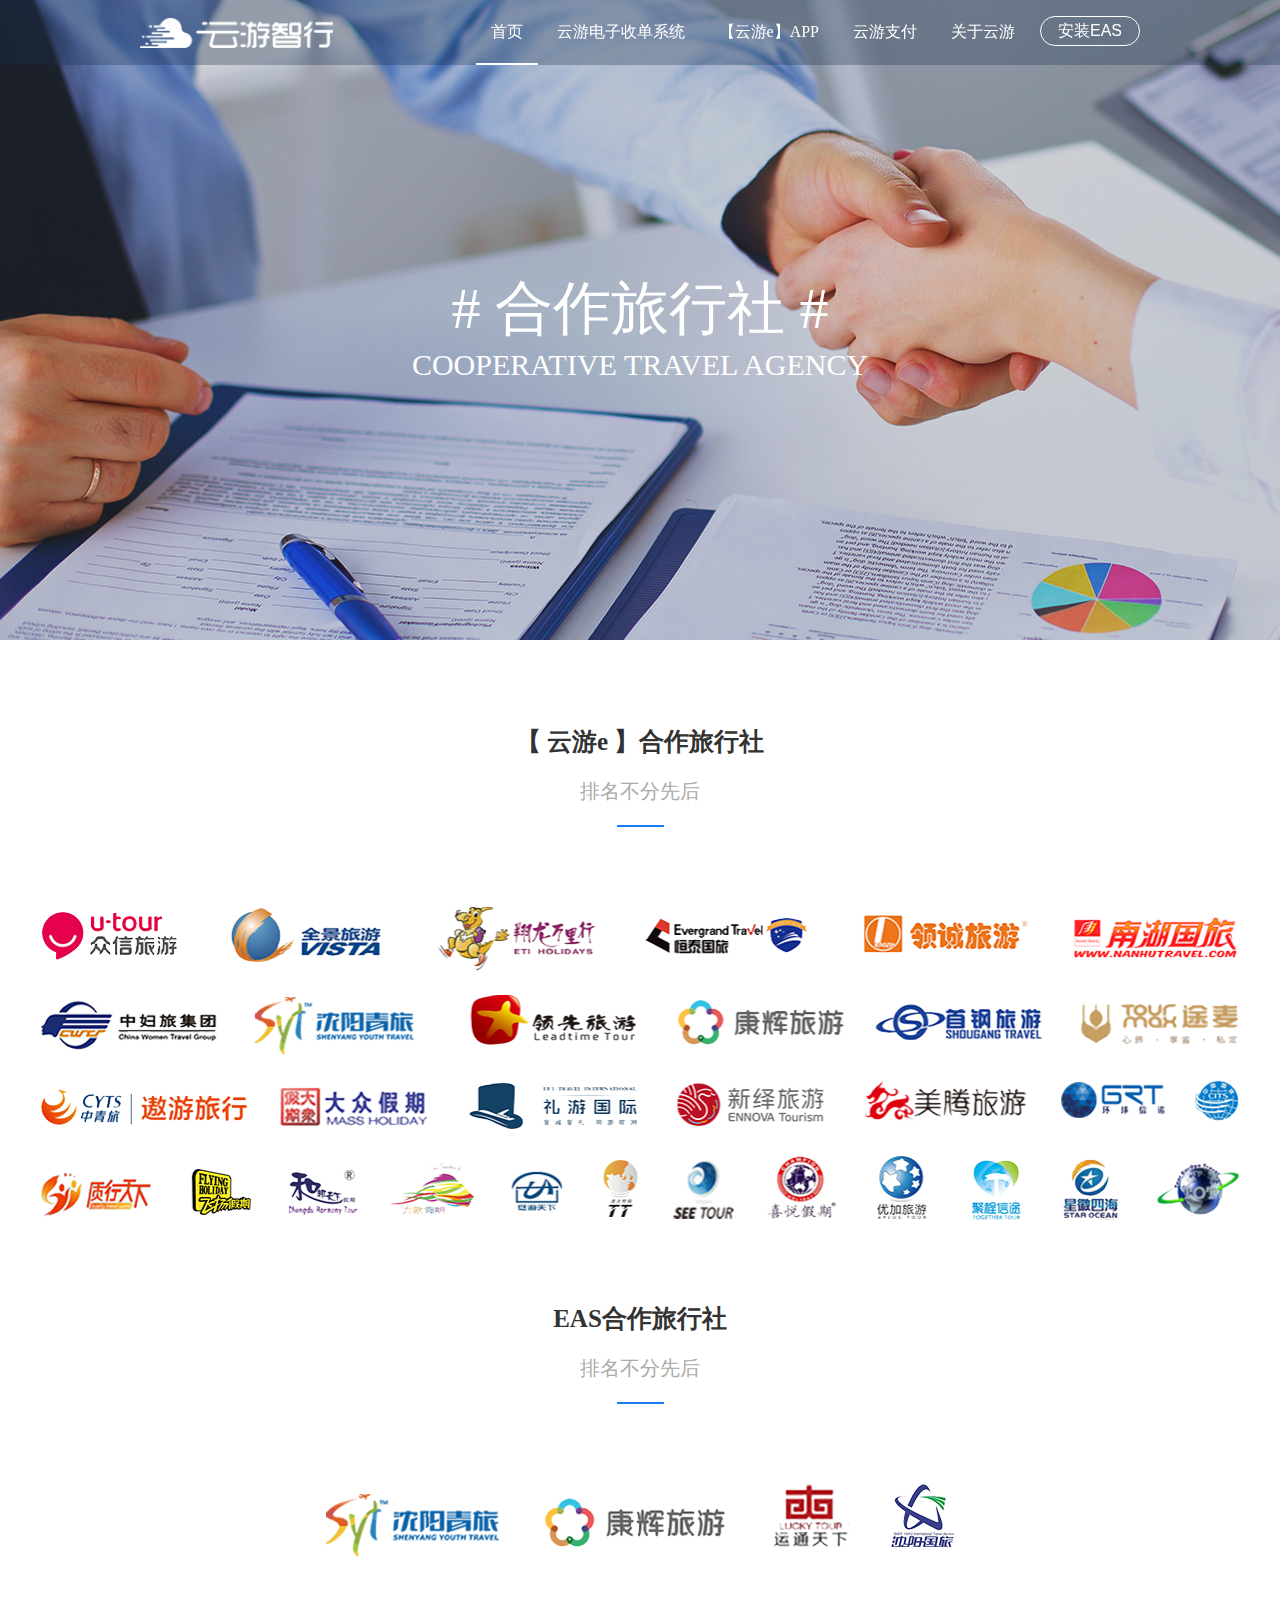
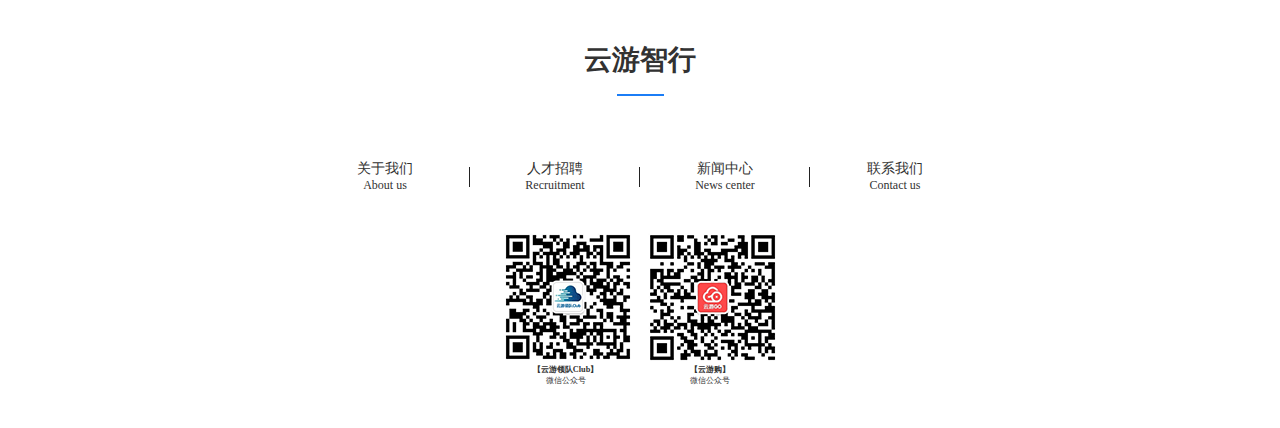
<file: src/index2.html>
<!DOCTYPE html>
<html lang="en">
<head>
    <meta charset="UTF-8">
    <title>云游智行旅行社</title>
    <link href="css/index.css" rel="stylesheet">
    <link rel="stylesheet" href="css/index2.css">
    <script src="js/jquery-1.8.0.min.js"></script>
    <script src="js/index.js"></script>
</head>
<body>
<div class="nav">
    <div class="subnav">
        <img src="img/logo.png">
        <button class="install_btn">安装EAS</button>
        <ul>
            <a href=""><li class="on">首页</li></a>
            <a href=""><li>云游电子收单系统</li></a>
            <a href=""><li>【云游e】APP</li></a>
            <a href=""><li>云游支付</li></a>
            <a href=""><li>关于云游</li></a>
        </ul>
    </div>
</div>
<div class="travel_agency_content">
    <p class="title_name"># 合作旅行社 #</p>
    <p class="title_name_1">COOPERATIVE  TRAVEL  AGENCY</p>
</div>
<div class="travel_agency_picture">
    <div class="travel_agency_picture_title">
        <p class="travel_title_name">【 云游e 】合作旅行社</p>
        <p class="travel_title_name_1">排名不分先后</p>
    </div>
    <div class="blueline"></div>
    <div class="travel_agency_company">
        <img src="img/travel_agency_company.png" alt="【 云游e 】合作旅行社">
    </div>
    <div class="travel_agency_picture_title">
        <p class="travel_title_name">EAS合作旅行社</p>
        <p class="travel_title_name_1">排名不分先后</p>
    </div>
    <div class="blueline"></div>
    <div class="travel_agency_content_picture">
        <img src="img/travel_picture.png" alt="EAS合作旅行社">
    </div>
</div>
<div class="index-footer">
    <h1>云游智行</h1>
    <div class="blueline"></div>
    <ul class="inlineBlock index-footer-list">
        <li>
            <div>关于我们</div>
            <div class="footer-list-en">About us</div>
        </li>
        <li>
            <div>人才招聘</div>
            <div class="footer-list-en">Recruitment</div>
        </li>
        <li>
            <div>新闻中心</div>
            <div class="footer-list-en">News center</div>
        </li>
        <li>
            <div>联系我们</div>
            <div class="footer-list-en">Contact us</div>
        </li>
    </ul>
    <ul class="inlineBlock index-footer-er">
        <li>
            <img src="img/er_1.png" alt="云游领队Club" title="云游领队Club">
            <h5>【云游领队Club】<br><span>微信公众号</span></h5>
        </li>
        <li>
            <img src="img/er_2.png" alt="云游购" title="云游购">
            <h5>【云游购】<br><span>微信公众号</span></h5>
        </li>
    </ul>
</div>
</body>
</html>
</file>
<file: src/css/index.css>
html,body{height:100%;min-height: 920px;}
body{
    width: 100%;
    min-width:1000px;
    font-family: "Microsoft YaHei";
    padding:0;
    margin:0;
}
/*导航栏*/
.nav{
    width: 100%;
    height:65px;
    background: rgba(22,45,75,.3);
    position: fixed;
    top:0;
    left:0;
    z-index: 5;
}
.nav .subnav{
    width: 1000px;
    height: 65px;
    margin:0 auto;
}
.nav img{
    height: 30px;
    margin-top:18px;
}
.nav ul{
    float: right;
    padding:0;
    margin:0;
}
.nav li{
    font-size: 20px;
    color: white;
    line-height: 63px;
    display: inline-block;
    zoom: 1;
    *display: inline;
    margin-left: 0px;
    padding: 0 15px;
    cursor: pointer;
}
.nav li:hover{
    border-bottom: 2px solid white;
}
.nav .on{
    border-bottom: 2px solid white;
}
.nav li a{
    color:white;
    text-decoration: none;
}
/*右边 联系方式*/
.right_bar{
    width: 70px;
    height: 250px;
    border-top-left-radius: 6px;
    border-bottom-left-radius: 6px;
    background: rgba(22,45,75,.3);
    margin:0;
    padding:0;
    position: fixed;
    top:20%;
    right:0;
    z-index: 5;
}
.right_bar li{
    width: 100%;
    height: 50px;
    list-style-type: none;
    cursor: pointer;
}
.right_bar .totop{
    background: url("../img/icon/totop.png") no-repeat center;
}
.right_bar .totop:hover{
    background: url("../img/icon/totop_on.png") no-repeat center;
}
.right_bar .phone{
    background: url("../img/icon/phone.png") no-repeat center;
    position: relative;
}
.right_bar .phone:hover{
    background: url("../img/icon/phone_on.png") no-repeat center;
}
.right_bar .phone:hover .connect{
    width: 220px;
}
.right_bar .qq{
    background: url("../img/icon/qq.png") no-repeat center;
}
.right_bar .qq:hover{
    background: url("../img/icon/qq_on.png") no-repeat center;
}
.right_bar .wechat{
    background: url("../img/icon/wechat.png") no-repeat center;
    position: relative;
}
.right_bar .wechat:hover{
    background: url("../img/icon/wechat_on.png") no-repeat center;
}
.right_bar .wechat:hover .qrcode{
    width: 220px;
}
.right_bar .tobottom{
    background: url("../img/icon/tobottom.png") no-repeat center;
}
.right_bar .tobottom:hover{
    background: url("../img/icon/tobottom_on.png") no-repeat center;
}
.right_bar .connect{
    width: 0px;
    height: 75px;
    border-top-left-radius: 6px;
    border-bottom-left-radius: 6px;
    background: rgba(22,45,75,.3);
    box-sizing: border-box;
    overflow: hidden;
    -webkit-transition: all 1s;
    position: absolute;
    right: 70px;
    top: -15px;
}
.right_bar .subconnect{
    height:48px;
    margin: 14px 15px;
    border-left:2px solid white;
}
.right_bar .subconnect p{
    font-size:18px;
    color:white;
    white-space: nowrap;
    text-indent: .5em;
    margin:0px;
}
.right_bar .qrcode{
    width:0;
    height:160px;
    border-top-left-radius: 6px;
    border-bottom-left-radius: 6px;
    background: rgba(22,45,75,.3);
    box-sizing: border-box;
    overflow: hidden;
    -webkit-transition: all 1s;
    position: absolute;
    right: 70px;
    top: -15px;
}
.right_bar .subqrcode{
    margin:23px 16px;
    white-space: nowrap;
}
.right_bar .subqrcode div{
    display: inline-block;
    zoom: 1;
    *display: inline;
}
.right_bar .subqrcode p{
    font-size:16px;
    text-align: center;
    color:white;
    margin:0;
}
/*公用*/
#giant_screen,#company_profile,#who_we_are,#business_memorabilia,#partners,#cooperative_travel_agency,#corporate_vision{
    width:100%;
    height:100%;
}
.main{
    width:1000px;
    margin:0 auto;
    padding-top: 75px;
}
h1{
    font-weight:normal;
    text-align: center;
    color:#1b7df6;
    margin-bottom: 15px;
}
.blueline{
    width:45px;
    margin:0 auto;
    border: 1px solid #1b7df6;
}
h2{
    font-weight:normal;
    text-align: center;
    color:#323232;
}
.inlineBlock{
    font-size: 0;
}
.inlineBlock > li{
    display: inline-block;
    zoom: 1;
    *display: inline;
    font-size: 14px;
}
/*第一页*/
#giant_screen{
    background: url("../img/index_banner.jpg") no-repeat center;
    background-size: 100% 100%;
    position: relative;
    text-align: center;
}
#giant_screen .txt{
    padding-top: 376px;
}
#giant_screen .next{
    width: 50px;
    display: block;
    position: absolute;
    bottom:5%;
    left: 50%;
    margin-left:-25px;
}
/*第二页*/
#company_profile{
    position: relative;
    background: white;
}
#company_profile .video{
    width:590px;
    height:340px;
    margin:50px auto;
    position: relative;
}
#company_profile .cover{
    width:100%;
    height:100%;
    position: absolute;
    top:0;
    left:0;
    opacity: 1;
    z-index: 1;
 }
#company_profile .play{
    width:70px;
    height:70px;
    cursor: pointer;
    margin-left:-35px;
    margin-top:-35px;
    position: absolute;
    top:50%;
    left:50%;
    z-index: 2;
}
#company_profile video{
    width: 100%;
    height:100%;
}
#company_profile .context{
    font-size:16px;
    letter-spacing: 1.6px;
    color:#323232;
    line-height: 30px;
    text-align: justify;
}
#company_profile .number{
    width: 100%;
    height: 170px;
    background: url("../img/bluebottom.jpg") no-repeat;
    /*position: absolute;*/
    /*bottom:0;*/
    /*left: 0;*/
}
#company_profile .Statistics{
    width: 1000px;
    margin:0 auto;
}
#company_profile .Statistics div{
    display: inline-block;
    zoom: 1;
    *display: inline;
    /*padding-top: 47px;*/
}
#company_profile .Statistics .middle{width: 716px;}
#company_profile .num{
    font-size: 50px;
    color:white;
    font-weight:bold;
    text-align: center;
    margin-bottom: 17px;
}
#company_profile .type{
    font-size: 18px;
    color:white;
    text-align: center;
}
/*第三页*/
#who_we_are{
    background: url("../img/bg2.jpg") no-repeat;
    background-size: 100% 100%;
}
#who_we_are h1,#who_we_are h2{color:white;}
#who_we_are .blueline{border:1px solid white;}
#who_we_are .content{
    width:1000px;
    margin:185px auto 70px;
}
#who_we_are .content div{
    display: inline-block;
    zoom: 1;
    *display: inline;
    width:150px;
}
#who_we_are .content .fixed{margin-left: 0;}
#who_we_are .content .marginleft{margin-left: 128px;}
#who_we_are .content div img{width:150px;}
#who_we_are .content div p{
    font-size: 18px;
    color: white;
    text-align: center;
}
#who_we_are .context{
    font-size:16px;
    letter-spacing: 2.7px;
    color:white;
    line-height: 30px;
    text-align: justify;
}
/*第四页*/
#business_memorabilia{
    background: url("../img/bg3.jpg") no-repeat;
    background-size: 100% 100%;
}
#business_memorabilia .time_axis{
    width:100%;
    height:520px;
    background: url("../img/events_bj.png") no-repeat  0 10px;
    margin-top:85px;
    position: relative;
}
#business_memorabilia .pure_text{
    width:160px;
    height:100px;
}
#business_memorabilia .mix_text{
    width:160px;
    height:130px;
}
#business_memorabilia h3{
    font-size: 20px;
    margin-top:0;
    margin-bottom:10px;
}
#business_memorabilia .txt{
    width: 160px;
    font-size: 16px;
    letter-spacing: 1px;
    display: -webkit-box;
    -webkit-line-clamp: 3;
    -webkit-box-orient: vertical;
    overflow: hidden;
}
#business_memorabilia .word{
    width: 160px;
    font-size: 16px;
    margin-top:5px;
    text-overflow:ellipsis;
    white-space:nowrap;
    overflow:hidden;
}
#business_memorabilia img{width:63px;}
#business_memorabilia .timeblock1{
     position: absolute;
     top:0;
     left:95px;
 }
#business_memorabilia .timeblock2{
    position: absolute;
    bottom:0;
    left:200px;
}
#business_memorabilia .timeblock3{
    position: absolute;
    top:0;
    left:375px;
}
#business_memorabilia .timeblock4{
    position: absolute;
    bottom:30px;
    left:490px;
}
#business_memorabilia .timeblock5{
    position: absolute;
    top:0;
    right:214px;
}
#business_memorabilia .timeblock6{
     position: absolute;
     bottom:30px;
     right:117px;
 }
#business_memorabilia .timeblock7{
    position: absolute;
    top:0;
    right:-43px;
}
/*第五页*/
#partners{
    background: url("../img/bg4.jpg") no-repeat;
    background-size: 100% 100%;
}
#partners h1,#partners h2{color:white;}
#partners .blueline{border:1px solid white;}
#partners .content div{
    width:450px;
    height:373px;
    background-color: rgba(255,255,255,.1);
    box-sizing:border-box;
    padding:6% 2.5%;
    margin-top:145px;
    position: relative;
}
#partners .blockleft{float: left;}
#partners .blockright{float: right;}
#partners img{
    width:273px;
    position: absolute;
    left:50%;
    top:-37px;
    margin-left: -136.5px;
}
#partners p{
    font-size:16px;
    color: white;
    line-height:35px;
    text-align: justify;
    letter-spacing: 2px;
}
/*第六页*/
#cooperative_travel_agency{
    background: url("../img/bg5.jpg") no-repeat;
    background-size: 100% 100%;
}
#cooperative_travel_agency p{
    text-align: center;
    font-size: 14px;
    color:#323232;
    margin-bottom: 60px;
}
#cooperative_travel_agency .index-travel{
    width: 1200px;
    margin: auto;
    padding: 0;
}
#cooperative_travel_agency .index-travel > li{
    text-align: center;
    vertical-align: middle;
}
#cooperative_travel_agency .index-travel > li img{
    margin-right: 15px;
    margin-left: 15px;
    margin-top: 25px;
}
/*底部*/
.index-footer {
    width: 1000px;
    margin: auto;
    color: #323232;
    font-size: 14px;
    padding-bottom: 42px;
}
.index-footer h1{color:#323232;}
.inlineBlock{
    font-size: 0;
}
.inlineBlock > li{
    display: inline-block;
    zoom: 1;
    *display: inline;
    font-size: 14px;
}
.index-footer-list{
    text-align: center;
    padding-top: 34px;
}
.index-footer-list > li{
    width: 170px;
    position: relative;
}
.index-footer-list > li + li:before{
    content: "";
    height: 20px;
    display: block;
    border-left: 1px solid #222;
    position: absolute;
    top: 50%;
    left: -1px;
    margin-top: -10px;
}
.footer-list-en{
    font-size: 12px;
}
.address-w{
    line-height: 26px;
    margin: 0;
    font-weight: bold;
}
.index-footer-address{
    padding-top: 50px;
}
.index-footer-address > li{
    width: 336px;
    line-height: 26px;
}
.index-footer-address > li:last-child{
    width: auto;
}
.index-footer-er{
    padding-top: 32px;
    text-align: center;
}
.index-footer-er > li{
    width: 144px;
    font-size: 10px;
}
.index-footer-er > li img{
    width: 144px;
    height: 144px;
}
.index-footer-er img + img{
    margin-left: 15px;
}
.index-footer-er h5{
    margin-top: -7px;
    margin-left: -5px;
}
.index-footer-er h5 > span{
    font-weight: normal;
}
</file>
<file: src/css/index2.css>
* {
    margin: 0;
    padding: 0;
}
/*导航栏*/
.install_btn {
    float: right;
    border: 1px solid #ffffff;
    border-radius: 24px;
    color: #ffffff;
    background: rgba(255,255,255,0);
    width: 100px;
    height:30px;
    font-size: 16px;
    text-align: center;
    margin-top: 16px;
    margin-left: 10px;
    outline: none;
    cursor: pointer;
}
.nav li {
    font-size: 16px!important;
}
/*合作旅社背景图与文字*/

.travel_agency_content {
    width: 100%;
    height: 640px;
    background: url("../img/travel_agency.png") no-repeat;
}
.travel_agency_content p {
    text-align: center;
    color: #ffffff;
}

.title_name {
    font-size: 58px;
    padding-top: 270px;
    display: block;

}
.title_name_1 {
    font-size: 30px;
}

/*合作旅社*/
.travel_agency_picture {
    width: 100%;
    margin-top: 85px;
    display: block;
    min-width: 1000px;
}
.travel_agency_picture_title {
    text-align: center;
    color: #000000;
}

.travel_title_name {
    font-size: 25px;
    display: block;
    margin-bottom: 20px;
    font-weight: 700;
    color: #323232;
}
.travel_title_name_1 {
    font-size: 20px;
    margin-bottom: 20px;
    color: #AAAAAA;
}

.travel_agency_company {
    width: 1200px;
    height:315px;
    display: block;
    margin: 0 auto;
    margin-top: 80px;
    margin-bottom: 80px;
}
.travel_agency_company img {
    width: 1200px;
    height:315px;
}
.travel_agency_content_picture {
    display: block;
    margin: 0 auto;
    margin-top: 80px;
    margin-bottom: 80px;
    text-align: center;
}
.travel_agency_content_picture img{
    text-align: center;
    width: 630px;
    height:73px;
}

/*底部*/
.index-footer h1 {
    font-weight: 700;
    color: #323232;
}
.index-footer-list {
    padding-top: 64px!important;
}
</file>
